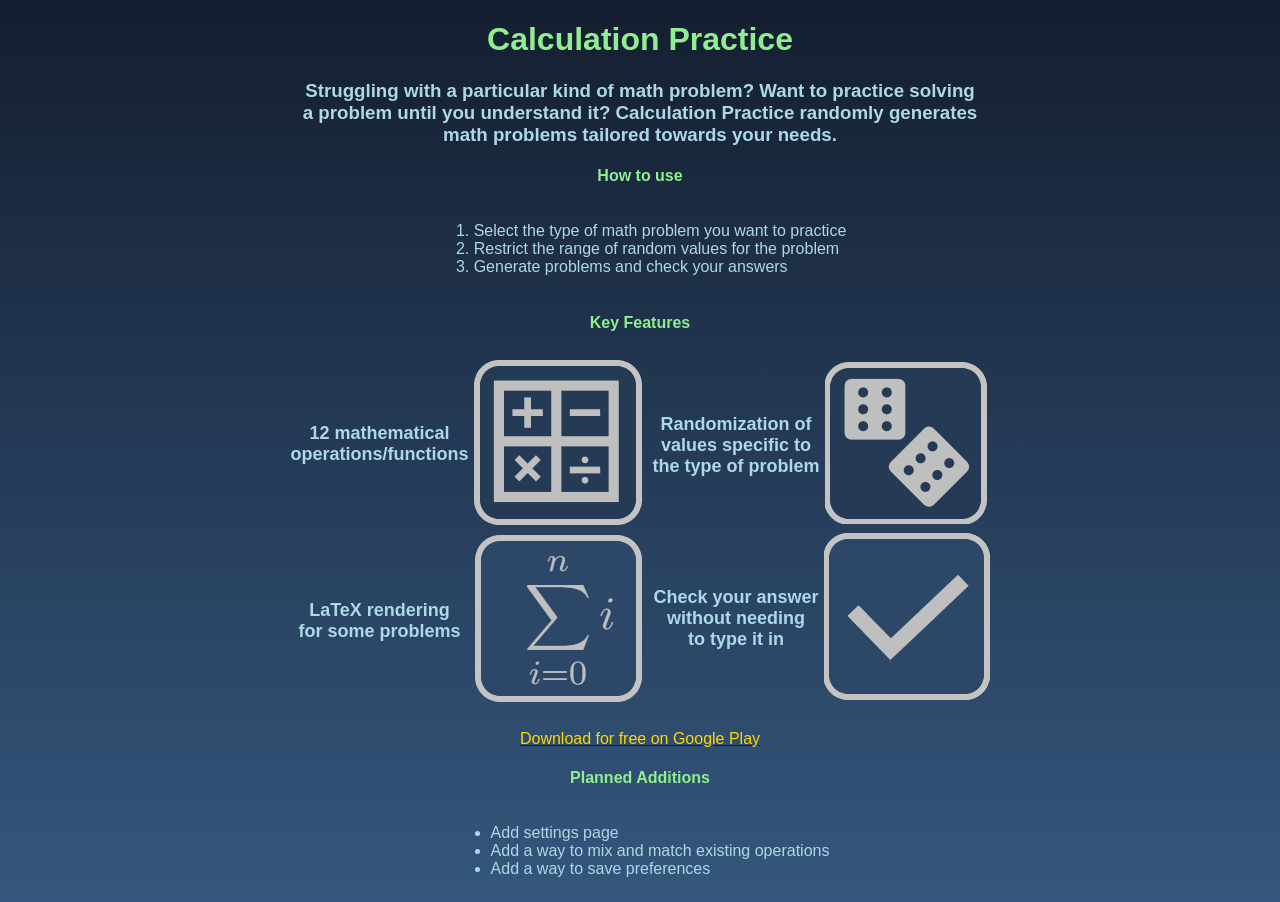
<file: index.html>
<!DOCTYPE html>
<html>
  <head>
    <title>Calculation Practice Home Page</title>
    <link href='style.css' rel='stylesheet'>
  </head>
  <body>
    <h1 class='header'>Calculation Practice</h1>
    <div id='pitch'>
      <h3>
	<p>Struggling with a particular kind of math problem? Want to practice solving
	<br>a problem until you understand it? Calculation Practice randomly generates
	<br>math problems tailored towards your needs.</p>
      </h3>
    </div>
    <div id='tutorial'>
      <h4 class='header'>How to use</h4>
      <ol>
        <li>Select the type of math problem you want to practice</li>
        <li>Restrict the range of random values for the problem</li>
        <li>Generate problems and check your answers</li>
      </ol>
    </div>
    <div id='features'>
      <h4 class='header'>Key Features</h4>
      <table>
	<tbody>
	  <tr>
	    <td>
	      <table>
		<tbody>
		  <tr>
		    <td><p>12 mathematical
			<br>operations/functions</p>
		    </td>
		    <td><img src='MathIcon.png'/></td>
		  </tr>
		  <tr>
		    <td><p>LaTeX rendering
			<br>for some problems</p>
		    </td>
		    <td><img src='TeXIcon.png'/></td>
		  </tr>
		</tbody>
	      </table>
	    </td>
	    <td>
	      <table>
		<tbody>
		  <tr>
		    <td><p>Randomization of
			<br>values specific to
			<br>the type of problem</br>
		    </td>
		    <td><img src='DiceIcon.png'/></td>
		  </tr>
		  <tr>
		    <td><p>Check your answer
			<br>without needing
			<br>to type it in</p>
		    </td>
		    <td><img src='CheckIcon.png'/></td>
		  </tr>
		</tbody>
	      </table>
	    </td>
	  </tr>
	</tbody>
      </table>
    </div>
    <div id='app-link'>
      <a href='https://play.google.com/store/apps/details?id=calculationpractice.cs4800.cpp.edu.calculation_practice' target='_blank'><p>Download for free on Google Play</p></a>
    </div>
    <div id='future-plans'>
      <h4 class='header'>Planned Additions</h4>
      <ul>
        <li>Add settings page</li>
        <li>Add a way to mix and match existing operations</li>
        <li>Add a way to save preferences</li>
      </ul>
    </div>
  </body>
</html>
</file>
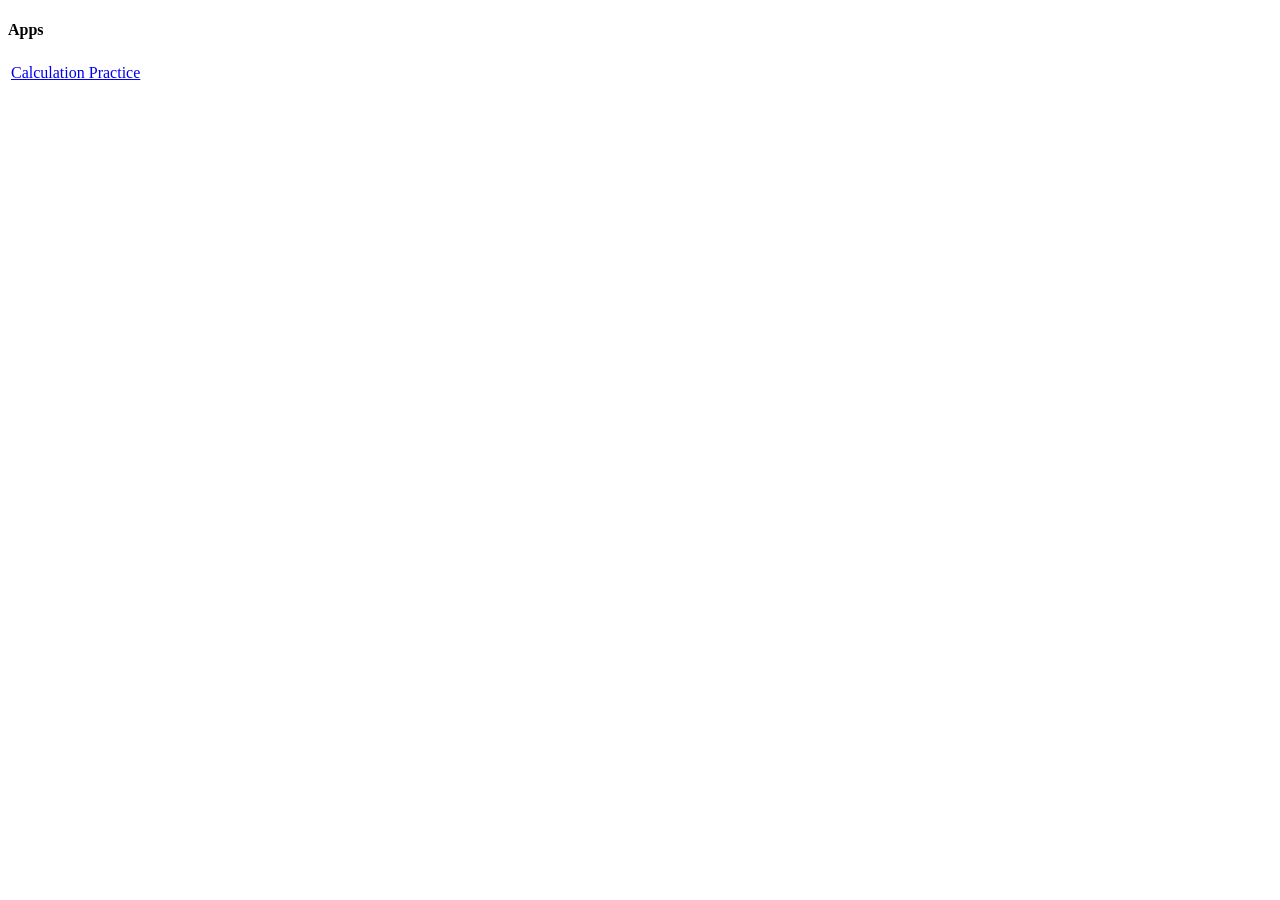
<file: apps/index.html>
<!DOCTYPE html>
<html>
  <head>
    <title>Apps</title>
  </head>
  <body>
    <div id='app-list'>
      <h4 class='header'>Apps</h4>
      <table>
        <tbody>
          <tr>
            <td><a href="calculation-practice/index.html">Calculation Practice</a></td>
          </tr>
        </tbody>
      </table>
    </div>
  </body>
</html>
</file>
<file: style.css>
p, li {
  color: lightblue;
}

table {
  margin: auto;
}

ul, ol {
  display: inline-block;
  text-align: left;
}

td {
  font-size: 18px;
  font-weight: bold;
}

.header {
  color: lightgreen;
}

h1, div {
  text-align: center;
  font-family: Arial;
}

body {
  background: linear-gradient(0deg, #35577D, #141E30);
}

#app-link p {
  color: gold;
}

/*
20A648, 23BA51
35577D, 141E30
*/
</file>
